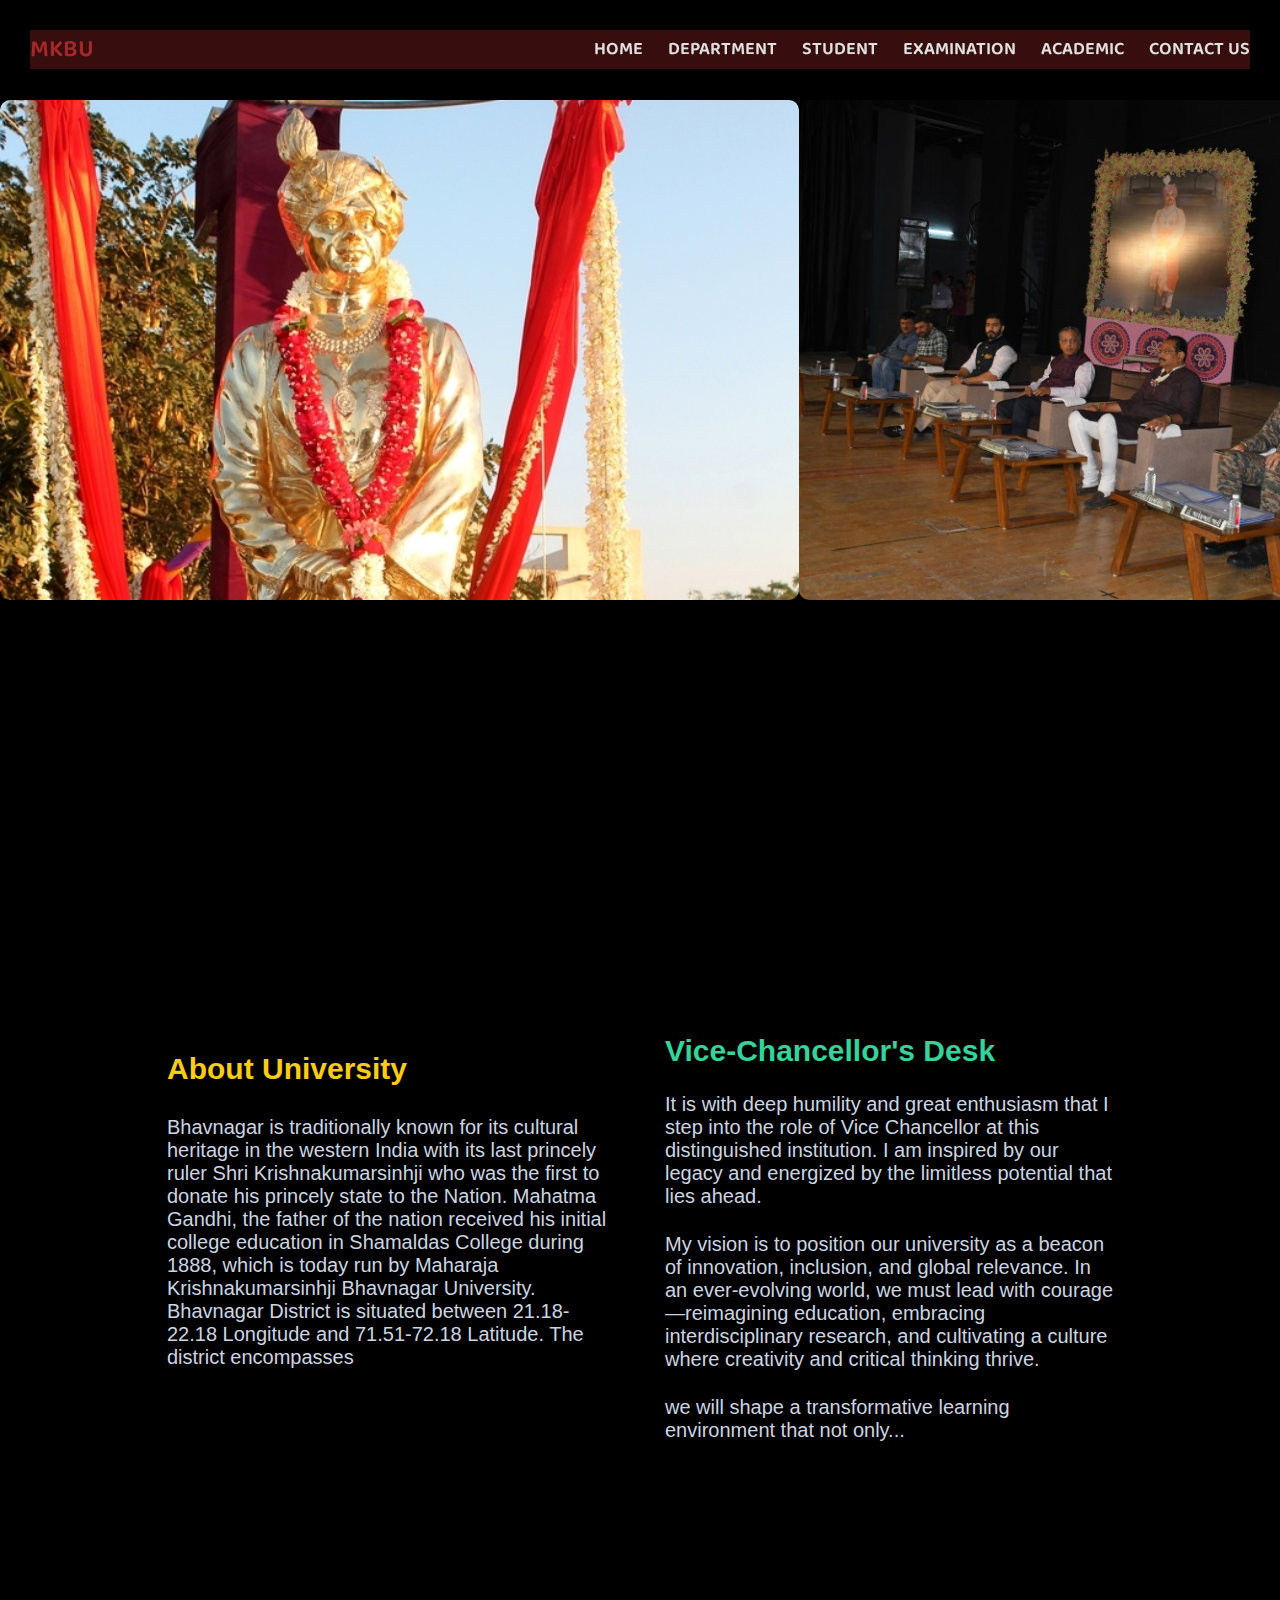
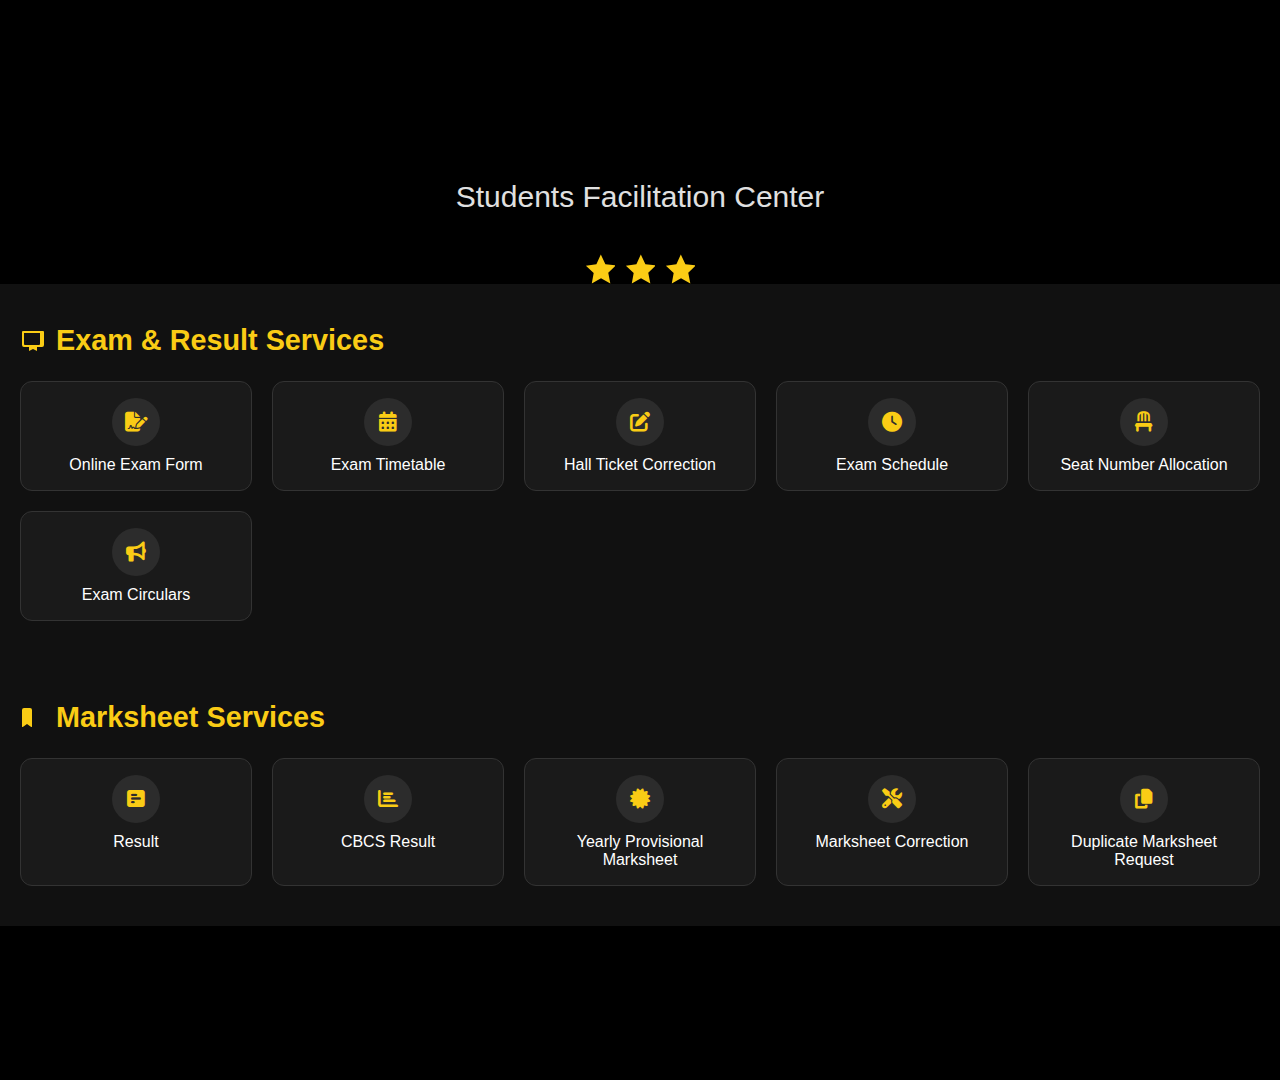
<file: index.html>
<!DOCTYPE html>
<html lang="en">

<head>
    <meta charset="UTF-8" />
    <meta name="viewport" content="width=device-width, initial-scale=1.0" />
    <title>Document</title>

    <!-- Fonts -->
    <link rel="preconnect" href="https://fonts.googleapis.com">
    <link rel="preconnect" href="https://fonts.gstatic.com" crossorigin>
    <link
        href="https://fonts.googleapis.com/css2?family=Baloo+Bhai+2:wght@400..800&family=Montserrat:wght@400;700&display=swap"
        rel="stylesheet">
    <!-- Swiper CSS -->
    <link rel="stylesheet" href="https://unpkg.com/swiper/swiper-bundle.min.css" />
    <link rel="stylesheet" href="https://cdnjs.cloudflare.com/ajax/libs/font-awesome/6.5.0/css/all.min.css">
    <style>
        * {
            margin: 0;
            padding: 0;
            box-sizing: border-box;
        }

        .baloo-text {
            font-family: "Baloo Bhai 2", sans-serif;
            font-weight: 600;
            font-style: normal;
        }

        .popi-text {
            font-family: "Poppins", sans-serif;
            font-weight: 400;
            font-style: normal;
        }

        body {
            width: 100%;
            height: 100%;
            background-color: black;
            color: #E0E0E0;
        }

        .page {
            height: 100%;
            width: 100%;
        }

        nav {
            position: fixed;
            top: 0;
            left: 0;
            right: 0;
            margin: 30px;
            display: flex;
            justify-content: space-between;
            align-items: center;
            font-size: 18px;
            z-index: 10;
            background-color: #a4282856;
        }

        .logo {
            color: #a42828;
            font-size: 24px;
        }

        ul {
            display: flex;
            gap: 25px;
            list-style: none;
        }

        /* Space for fixed navbar */
        .slider-container {
            margin-top: 100px;
        }

        .swiper {
            width: 100%;
            height: 500px;
        }

        .swiper-wrapper {
            transition-timing-function: linear !important;
        }

        .swiper-slide {
            width: auto !important;
            flex-shrink: 0;
            display: flex;
            align-items: center;
            justify-content: center;
        }

        .swiper-slide img {
            width: 100%;
            height: 100%;
            object-fit: cover;
            border-radius: 10px;
            transition: filter 0.4s ease;
            pointer-events: none;
        }


        .text-slider {
            margin-top: 60px;
            width: 100%;
            display: flex;
            gap: 20px;
            align-items: center;
            justify-content: center;
        }

        .text {
            position: absolute;
            width: 100%;
            height: auto;
            opacity: 0;
            display: flex;
            align-items: center;
            justify-content: center;
            font-size: 50px;
            color: #a42828;
        }

        .short-line {
            font-size: 26px;
            text-align: center;
            color: #8c8c8c;
        }

        .page1 {
            margin-top: 100px;
            width: 100%;
            height: 100vh;
            display: flex;
            justify-content: center;
            align-items: center;
            gap: 50px;
        }

        .left {
            width: 35vw;
        }

        .left .lheading {
            font-weight: 800;
            font-size: 30px;
            color: #FACC15;
        }

        .ltext p {
            margin-top: 30px;
            font-size: 20px;
            color: #CBD5E0;
        }

        .right {
            margin-top: 55px;
            width: 35vw;
        }

        .right .rheading {
            font-weight: 800;
            font-size: 30px;
            color: #34D399;
        }

        .rtext p {
            margin-top: 25px;
            font-size: 20px;
            color: #CBD5E0;
        }

        .stars-wrapper {
            display: flex;
            justify-content: center;
            align-items: center;
            gap: 10px;
            /* gap between stars */
            margin-top: 40px;
            /* optional spacing */
        }

        .page2 {
            margin-top: 120px;
            width: 100%;
            height: 100vh;
            gap: 50px;
        }

        .page2p {
            font-size: 30px;
            text-align: center;
        }

        .star-icon {
            width: 30px;
            height: 30px;
        }

        .gap-star {
            margin-left: 30px;
            /* extra gap after 3 stars */
        }

        .exam-section {
            background: #111;
            color: #fff;
            padding: 40px 20px;
            font-family: 'Inter', sans-serif;
        }

        .section-header {
            display: flex;
            align-items: center;
            gap: 12px;
            margin-bottom: 24px;
        }

        .section-header h2 {
            font-size: 1.8rem;
            color: #FACC15;
        }

        .section-icon {
            flex-shrink: 0;
        }

        .link-grid {
            display: grid;
            grid-template-columns: repeat(auto-fit, minmax(220px, 1fr));
            gap: 20px;
        }

        .link-item {
            background: #1a1a1a;
            border: 1px solid #333;
            border-radius: 12px;
            padding: 16px;
            text-align: center;
            text-decoration: none;
            transition: transform 0.3s ease, box-shadow 0.3s ease;
        }

        .link-item:hover {
            transform: translateY(-4px);
            box-shadow: 0 4px 12px rgba(250, 204, 21, 0.15);
        }

        .icon-wrap {
            width: 48px;
            height: 48px;
            margin: 0 auto 10px;
            border-radius: 50%;
            background: #2c2c2c;
            display: flex;
            align-items: center;
            justify-content: center;
        }

        .icon-wrap i {
            color: #FACC15;
            font-size: 20px;
        }

        .link-item span {
            display: block;
            color: #fff;
            font-weight: 500;
            font-size: 1rem;
        }

        .marksheet-section {
            background: #111;
            color: #fff;
            padding: 40px 20px;
            font-family: 'Inter', sans-serif;
        }

        .section-header {
            display: flex;
            align-items: center;
            gap: 12px;
            margin-bottom: 24px;
        }

        .section-header h2 {
            font-size: 1.8rem;
            color: #FACC15;
        }

        .section-icon {
            flex-shrink: 0;
        }

        .link-grid {
            display: grid;
            grid-template-columns: repeat(auto-fit, minmax(220px, 1fr));
            gap: 20px;
        }

        .link-item {
            background: #1a1a1a;
            border: 1px solid #333;
            border-radius: 12px;
            padding: 16px;
            text-align: center;
            text-decoration: none;
            transition: transform 0.3s ease, box-shadow 0.3s ease;
        }

        .link-item:hover {
            transform: translateY(-4px);
            box-shadow: 0 4px 12px rgba(250, 204, 21, 0.15);
        }

        .icon-wrap {
            width: 48px;
            height: 48px;
            margin: 0 auto 10px;
            border-radius: 50%;
            background: #2c2c2c;
            display: flex;
            align-items: center;
            justify-content: center;
        }

        .icon-wrap i {
            color: #FACC15;
            font-size: 20px;
        }

        .link-item span {
            display: block;
            color: #fff;
            font-weight: 500;
            font-size: 1rem;
        }

        @media (min-width: 320px) and (max-width: 500px) {
            * {
                margin: 0;
                padding: 0;
                box-sizing: border-box;
            }

            body {
                width: 100%;
                background-color: black;
                color: #E0E0E0;
                font-family: 'Inter', sans-serif;
            }

            .page {
                width: 100%;
            }

            nav {
                margin-left: 2px;
                margin-right: 2px;
                position: fixed;
                top: 0;
                left: 0;
                right: 0;
                display: flex;
                justify-content: center;
                align-items: center;
                gap: 5px;
                font-size: 9px;
                background-color: #93040456;
            }

            .logo {
                color: #a42828;
                font-size: 18px;
            }

            ul {
                display: flex;
                gap: 10px;
                list-style: none;
                align-items: center;
                padding-left: 0;
                font-size: 10px;
            }

            .slider-container {
                margin-top: 100px;
            }

            .swiper {
                width: 100%;
                height: 400px;
            }

            .swiper-wrapper {
                transition-timing-function: linear !important;
            }

            .swiper-slide {
                flex-shrink: 0;
                display: flex;
                align-items: center;
                justify-content: center;
            }

            .swiper-slide img {
                width: 100%;
                height: 100%;
                object-fit: cover;
                border-radius: 10px;
                transition: filter 0.4s ease;
                pointer-events: none;
            }

            .text-slider {
                margin-top: 50px;
                display: flex;
                justify-content: center;
                gap: 10px;
                text-align: center;
            }

            .text {
                font-size: 18px;
                color: #a42828;
            }

            .short-line {
                font-size: 16px;
                color: #8c8c8c;
            }

            .page1 {
                margin-top: 0px;
                display: flex;
                flex-direction: column;
                align-items: center;
                gap: 20px;
                padding: 0 10px;
            }

            .left {
                width: 100%;
            }

            .left .lheading {
                font-weight: 800;
                font-size: 25px;
                color: #a42828;
            }

            .ltext p {
                margin-top: 10px;
                font-size: 15px;
                color: #CBD5E0;
            }

            .right {
                width: 100%;
            }

            .right .rheading {
                font-weight: 800;
                font-size: 25px;
                color: #a42828;
            }

            .rtext p {
                margin-top: 10px;
                font-size: 15px;
                color: #8c8c8c;
            }

            .stars-wrapper {
                display: flex;
                justify-content: center;
                align-items: center;
                gap: 8px;
                margin-top: 0px;
                margin-bottom: 10px;
            }

            .page2 {
                margin-top: 0px;
                padding: 0 10px;
            }

            .page2p {
                font-size: 20px;
                text-align: center;
                margin-bottom: 20px;
            }

            .star-icon {
                width: 24px;
                height: 24px;
            }

            .gap-star {
                margin-left: 16px;
            }

            .exam-section,
            .marksheet-section {
                background: #111;
                color: #fff;
                padding: 30px 15px;
            }

            .section-header {
                display: flex;
                align-items: center;
                gap: 10px;
                margin-bottom: 16px;
            }

            .section-header h2 {
                font-size: 1.2rem;
                color: #a42828;
            }

            .section-icon {
                flex-shrink: 0;
            }

            .link-grid {
                display: grid;
                grid-template-columns: 1fr;
                gap: 15px;
            }

            .link-item {
                background: #1a1a1a;
                border: 1px solid #333;
                border-radius: 12px;
                padding: 16px;
                text-align: center;
                text-decoration: none;
                transition: transform 0.3s ease, box-shadow 0.3s ease;
            }

            .link-item:hover {
                transform: translateY(-4px);
                box-shadow: 0 4px 12px rgba(250, 204, 21, 0.15);
            }

            .icon-wrap {
                width: 40px;
                height: 40px;
                margin: 0 auto 10px;
                border-radius: 50%;
                background: #2c2c2c;
                display: flex;
                align-items: center;
                justify-content: center;
            }

            .icon-wrap i {
                color: #a42828;
                font-size: 18px;
            }

            .link-item span {
                display: block;
                color: #fff;
                font-weight: 500;
                font-size: 0.9rem;
            }

        }
    </style>
</head>

<body>
    <div class="page">
        <header class="baloo-text">
            <nav>
                <div class="logo">MKBU</div>
                <ul>
                    <li>HOME</li>
                    <li>DEPARTMENT</li>
                    <li>STUDENT</li>
                    <li>EXAMINATION</li>
                    <li>ACADEMIC</li>
                    <li>CONTACT US</li>
                </ul>
            </nav>
        </header>

        <div class="slider-container">
            <div class="swiper mySwiper">
                <div class="swiper-wrapper">
                    <div class="swiper-slide"><img src="maharaja krishnakumarsinhji bhavsinhji.jpg" alt="slide 1" />
                    </div>
                    <div class="swiper-slide"><img src="7.jpg" alt="slide 2" /></div>
                    <div class="swiper-slide"><img src="mkbu-uni.jpeg" alt="slide 3" /></div>
                </div>
            </div>
            <!-- Text Swiper -->
            <div class="text-slider baloo-text">
                <div class="text">
                    <div>Maharaja Krishnakumarsinhji Bhavnagar University
                        <div class="short-line">Shaping Scholars for a Better Tomorrow.</div>
                    </div>
                </div>
                <div class="text">
                    <div>મહારાજા કૃષ્ણકુમારસિંહજી ભાવનગર યુનિવર્સિટી
                        <div class="short-line">સારા આવતીકાલ માટે વિદ્વાનોને ઘડતર.</div>
                    </div>
                </div>
                <div class="text">
                    <div>महाराजा कृष्णकुमारसिंहजी भावनगर युनिवर्सिटी
                        <div class="short-line">बेहतर कल के लिए विद्वानों का निर्माण।</div>
                    </div>
                </div>
                <div class="text">
                    <div>महाराजकृष्णकुमारसिंहजी भावनगरविश्वविद्यालयः
                        <div class="short-line">श्रेयान् भविष्याय पण्डितानां सृजनम्।</div>
                    </div>
                </div>
            </div>
        </div>
    </div>

    <div class="page1 popi-text">
        <div class="left">
            <div class="lheading">About University</div>
            <div class="ltext">
                <p>Bhavnagar is traditionally known for its cultural heritage in the western India with its last
                    princely ruler
                    Shri Krishnakumarsinhji who was the first to donate his princely state to the Nation. Mahatma
                    Gandhi, the
                    father of the nation received his initial college education in Shamaldas College during 1888, which
                    is today
                    run by Maharaja Krishnakumarsinhji Bhavnagar University. Bhavnagar District is situated between
                    21.18-22.18
                    Longitude and 71.51-72.18 Latitude. The district encompasses</p>
            </div>
        </div>


        <div class="right">
            <div class="rheading">Vice-Chancellor's Desk</div>
            <div class="rtext">
                <p>It is with deep humility and great enthusiasm that I step into the role of Vice Chancellor at this
                    distinguished institution. I am inspired by our legacy and energized by the limitless potential that
                    lies
                    ahead.</p>

                <p>My vision is to position our university as a beacon of innovation, inclusion, and global relevance.
                    In an
                    ever-evolving world, we must lead with courage—reimagining education, embracing interdisciplinary
                    research,
                    and cultivating a culture where creativity and critical thinking thrive.</p>

                <p>we will shape a transformative learning environment that not only...</p>
            </div>
        </div>
    </div>

    <div class="page2 popi-text">
        <div class="page2p">
            <p>Students Facilitation Center</p>
        </div>
        <div class="stars-wrapper">
            <!-- 3 stars -->
            <svg class="star-icon" xmlns="http://www.w3.org/2000/svg" viewBox="0 -0.5 33 33" fill="#FACC15">
                <polygon
                    points="27.865 31.83 17.615 26.209 7.462 32.009 9.553 20.362 0.99 12.335 12.532 10.758 17.394 0 22.436 10.672 34 12.047 25.574 20.22" />
            </svg>
            <svg class="star-icon" xmlns="http://www.w3.org/2000/svg" viewBox="0 -0.5 33 33" fill="#FACC15">
                <polygon
                    points="27.865 31.83 17.615 26.209 7.462 32.009 9.553 20.362 0.99 12.335 12.532 10.758 17.394 0 22.436 10.672 34 12.047 25.574 20.22" />
            </svg>
            <svg class="star-icon" xmlns="http://www.w3.org/2000/svg" viewBox="0 -0.5 33 33" fill="#FACC15">
                <polygon
                    points="27.865 31.83 17.615 26.209 7.462 32.009 9.553 20.362 0.99 12.335 12.532 10.758 17.394 0 22.436 10.672 34 12.047 25.574 20.22" />
            </svg>
        </div>

        <!-- Section: Exam Services -->
        <section class="exam-section">
            <div class="section-header">
                <svg class="section-icon" xmlns="http://www.w3.org/2000/svg" fill="#FACC15" viewBox="0 0 24 24"
                    width="24" height="24">
                    <path
                        d="M21 2H3a1 1 0 0 0-1 1v13a2 2 0 0 0 2 2h5v4l4-2 4 2v-4h5a2 2 0 0 0 2-2V3a1 1 0 0 0-1-1Zm-2 14H5a1 1 0 0 1-1-1V4h16v11a1 1 0 0 1-1 1Z" />
                </svg>
                <h2>Exam & Result Services</h2>
            </div>

            <div class="link-grid">
                <a href="https://www.mkbhavuni.edu.in/emliv1/CUMS/ExamForm/" target="_blank" class="link-item">
                    <div class="icon-wrap"><i class="fas fa-file-signature"></i></div>
                    <span>Online Exam Form</span>
                </a>

                <a href="https://www.mkbhavuni.edu.in/mkbhavuniweb/timetable.php" target="_blank" class="link-item">
                    <div class="icon-wrap"><i class="fas fa-calendar-alt"></i></div>
                    <span>Exam Timetable</span>
                </a>

                <a href="https://www.mkbhavuni.edu.in/mkbhavuniweb/upload/common/Online%20Exam%20-%20Hall%20Ticket%20Correction%20Applcation.pdf"
                    target="_blank" class="link-item">
                    <div class="icon-wrap"><i class="fas fa-edit"></i></div>
                    <span>Hall Ticket Correction</span>
                </a>

                <a href="https://www.mkbhavuni.edu.in/mkbhavuniweb/exam_schedule.php" target="_blank" class="link-item">
                    <div class="icon-wrap"><i class="fas fa-clock"></i></div>
                    <span>Exam Schedule</span>
                </a>

                <a href="https://www.mkbhavuni.edu.in/mkbhavuniweb/exam_seat_no.php" target="_blank" class="link-item">
                    <div class="icon-wrap"><i class="fas fa-chair"></i></div>
                    <span>Seat Number Allocation</span>
                </a>

                <a href="https://www.mkbhavuni.edu.in/mkbhavuniweb/exam_circular.php" target="_blank" class="link-item">
                    <div class="icon-wrap"><i class="fas fa-bullhorn"></i></div>
                    <span>Exam Circulars</span>
                </a>
            </div>
        </section>

        <section class="marksheet-section">
            <div class="section-header">
                <svg class="section-icon" xmlns="http://www.w3.org/2000/svg" fill="#FACC15" viewBox="0 0 24 24"
                    width="24" height="24">
                    <path
                        d="M4 2a2 2 0 0 0-2 2v16.5a.5.5 0 0 0 .8.4L7 18l4.2 2.9a.5.5 0 0 0 .8-.4V4a2 2 0 0 0-2-2H4Z" />
                </svg>
                <h2>Marksheet Services</h2>
            </div>

            <div class="link-grid">
                <a href="https://www.mkbhavuni.edu.in/mkbhavuniweb/result.php" target="_blank" class="link-item">
                    <div class="icon-wrap"><i class="fas fa-poll-h"></i></div>
                    <span>Result</span>
                </a>

                <a href="https://www.mkbhavuni.edu.in/bhavuni_result/result.php" target="_blank" class="link-item">
                    <div class="icon-wrap"><i class="fas fa-chart-bar"></i></div>
                    <span>CBCS Result</span>
                </a>

                <a href="https://www.mkbhavuni.edu.in/yearly_provisional_marksheet/marks_entry/result.php"
                    target="_blank" class="link-item">
                    <div class="icon-wrap"><i class="fas fa-certificate"></i></div>
                    <span>Yearly Provisional Marksheet</span>
                </a>

                <a href="https://www.mkbhavuni.edu.in/mkbhavuniweb/exam_marksheet_correction.php" target="_blank"
                    class="link-item">
                    <div class="icon-wrap"><i class="fas fa-tools"></i></div>
                    <span>Marksheet Correction</span>
                </a>

                <a href="https://www.mkbhavuni.edu.in/mkbhavuniweb/exam_duplicate_marksheet.php" target="_blank"
                    class="link-item">
                    <div class="icon-wrap"><i class="fas fa-copy"></i></div>
                    <span>Duplicate Marksheet Request</span>
                </a>
            </div>
        </section>




    </div>


    <!-- Swiper JS -->
    <script src="https://cdnjs.cloudflare.com/ajax/libs/gsap/3.13.0/gsap.min.js"
        integrity="sha512-NcZdtrT77bJr4STcmsGAESr06BYGE8woZdSdEgqnpyqac7sugNO+Tr4bGwGF3MsnEkGKhU2KL2xh6Ec+BqsaHA=="
        crossorigin="anonymous" referrerpolicy="no-referrer"></script>
    <script src="https://unpkg.com/swiper/swiper-bundle.min.js"></script>
    <script>

        const texts = document.querySelectorAll(".text-slider .text");

        const tl = gsap.timeline({ repeat: -1 });

        texts.forEach((el, i) => {
            tl.to(el, {
                opacity: 1,
                duration: 0.5,
                onStart: () => {
                    el.style.zIndex = 1;
                },
            });
            tl.to(el, {
                opacity: 0,
                duration: 0.5,
                delay: 3,
                onComplete: () => {
                    el.style.zIndex = 0;
                },
            });
        });

        const swiper = new Swiper(".mySwiper", {
            slidesPerView: "auto",
            spaceBetween: 20,
            loop: true,
            speed: 7000,
            autoplay: {
                delay: 1,
                disableOnInteraction: false,
            },
            allowTouchMove: false,
            grabCursor: false,
        });

        gsap.to(".stars-wrapper .star-icon", {
            rotation: 360,
            duration: 2,         // slow spin (increase for slower)
            repeat: -1,          // infinite loop
            ease: "linear",      // no easing curve              // optional delay before it starts
        });

    </script>

</body>

</html>
</file>
